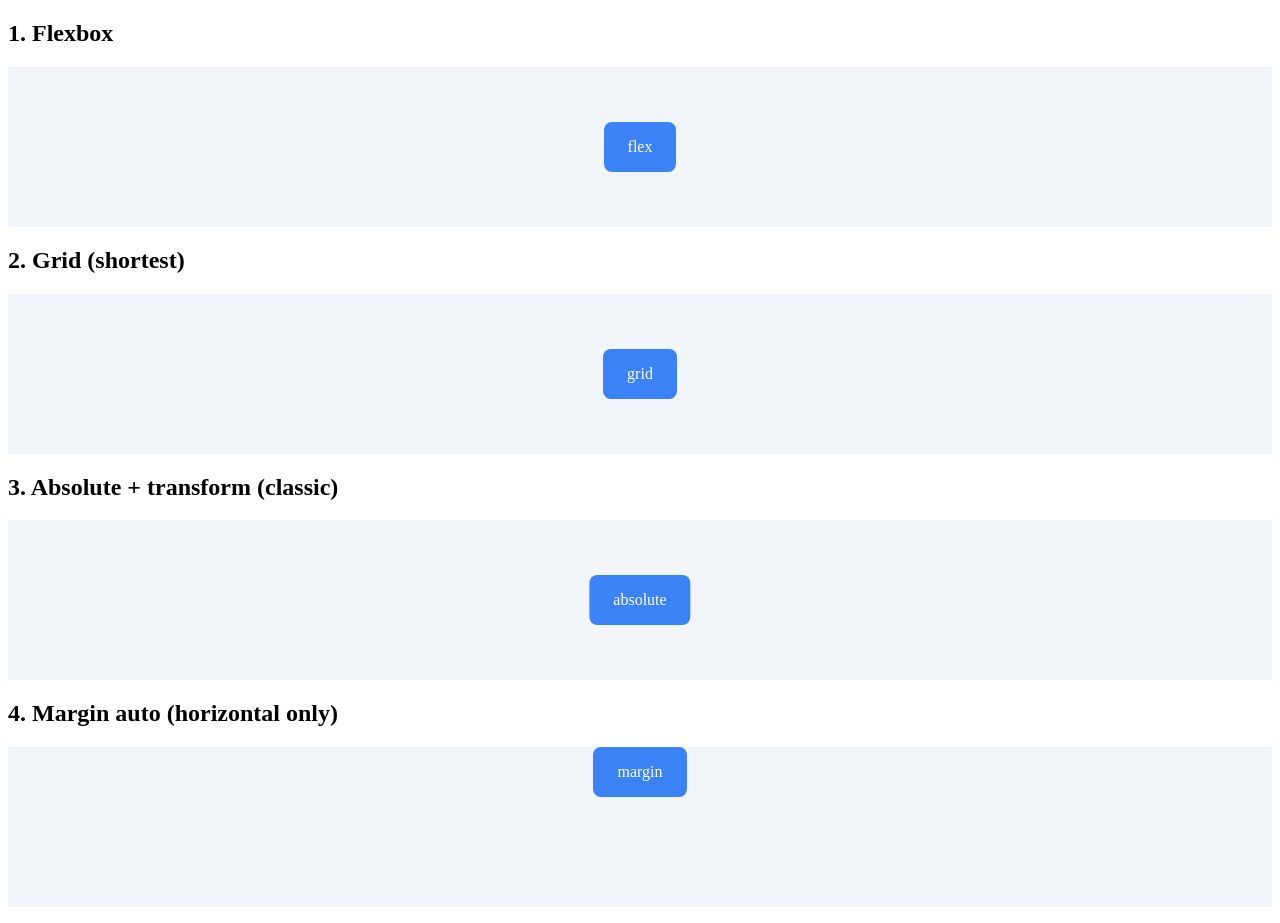
<file: 06-html-css/82-CenterADiv/index.html>
<!-- Problem 82 — Center a div, 4 ways. Open this file in a browser. -->
<!DOCTYPE html>
<html>
<head>
  <link rel="stylesheet" href="style.css" />
</head>
<body>
  <h2>1. Flexbox</h2>
  <div class="demo flex-parent"><div class="box">flex</div></div>

  <h2>2. Grid (shortest)</h2>
  <div class="demo grid-parent"><div class="box">grid</div></div>

  <h2>3. Absolute + transform (classic)</h2>
  <div class="demo abs-parent"><div class="box abs-child">absolute</div></div>

  <h2>4. Margin auto (horizontal only)</h2>
  <div class="demo"><div class="box margin-child">margin</div></div>
</body>
</html>
</file>
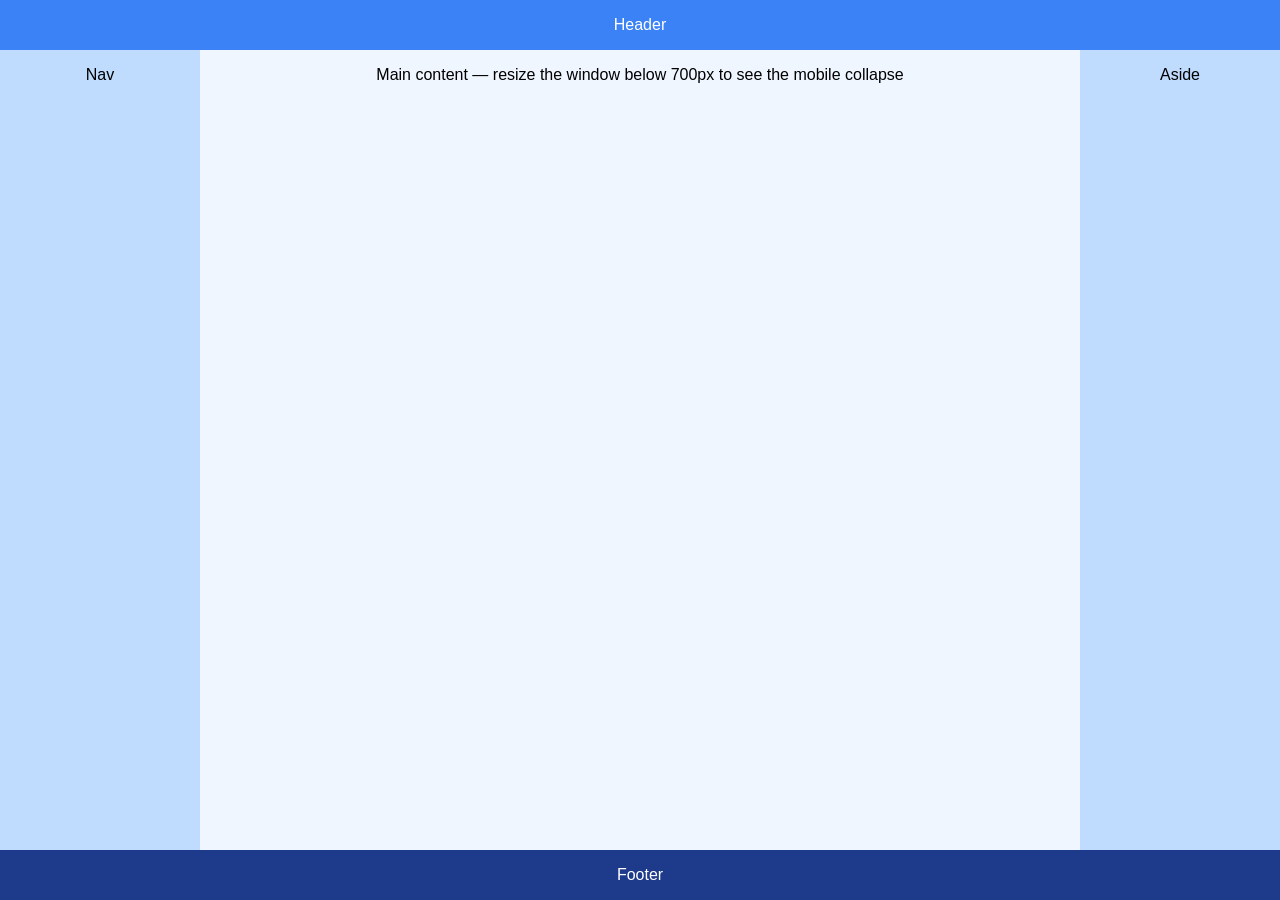
<file: 06-html-css/83-HolyGrailLayout/index.html>
<!-- Problem 83 — Holy grail layout with grid-template-areas. Open in a browser. -->
<!DOCTYPE html>
<html>
<head>
  <link rel="stylesheet" href="style.css" />
</head>
<body class="page">
  <header>Header</header>
  <nav>Nav</nav>
  <main>Main content — resize the window below 700px to see the mobile collapse</main>
  <aside>Aside</aside>
  <footer>Footer</footer>
</body>
</html>
</file>
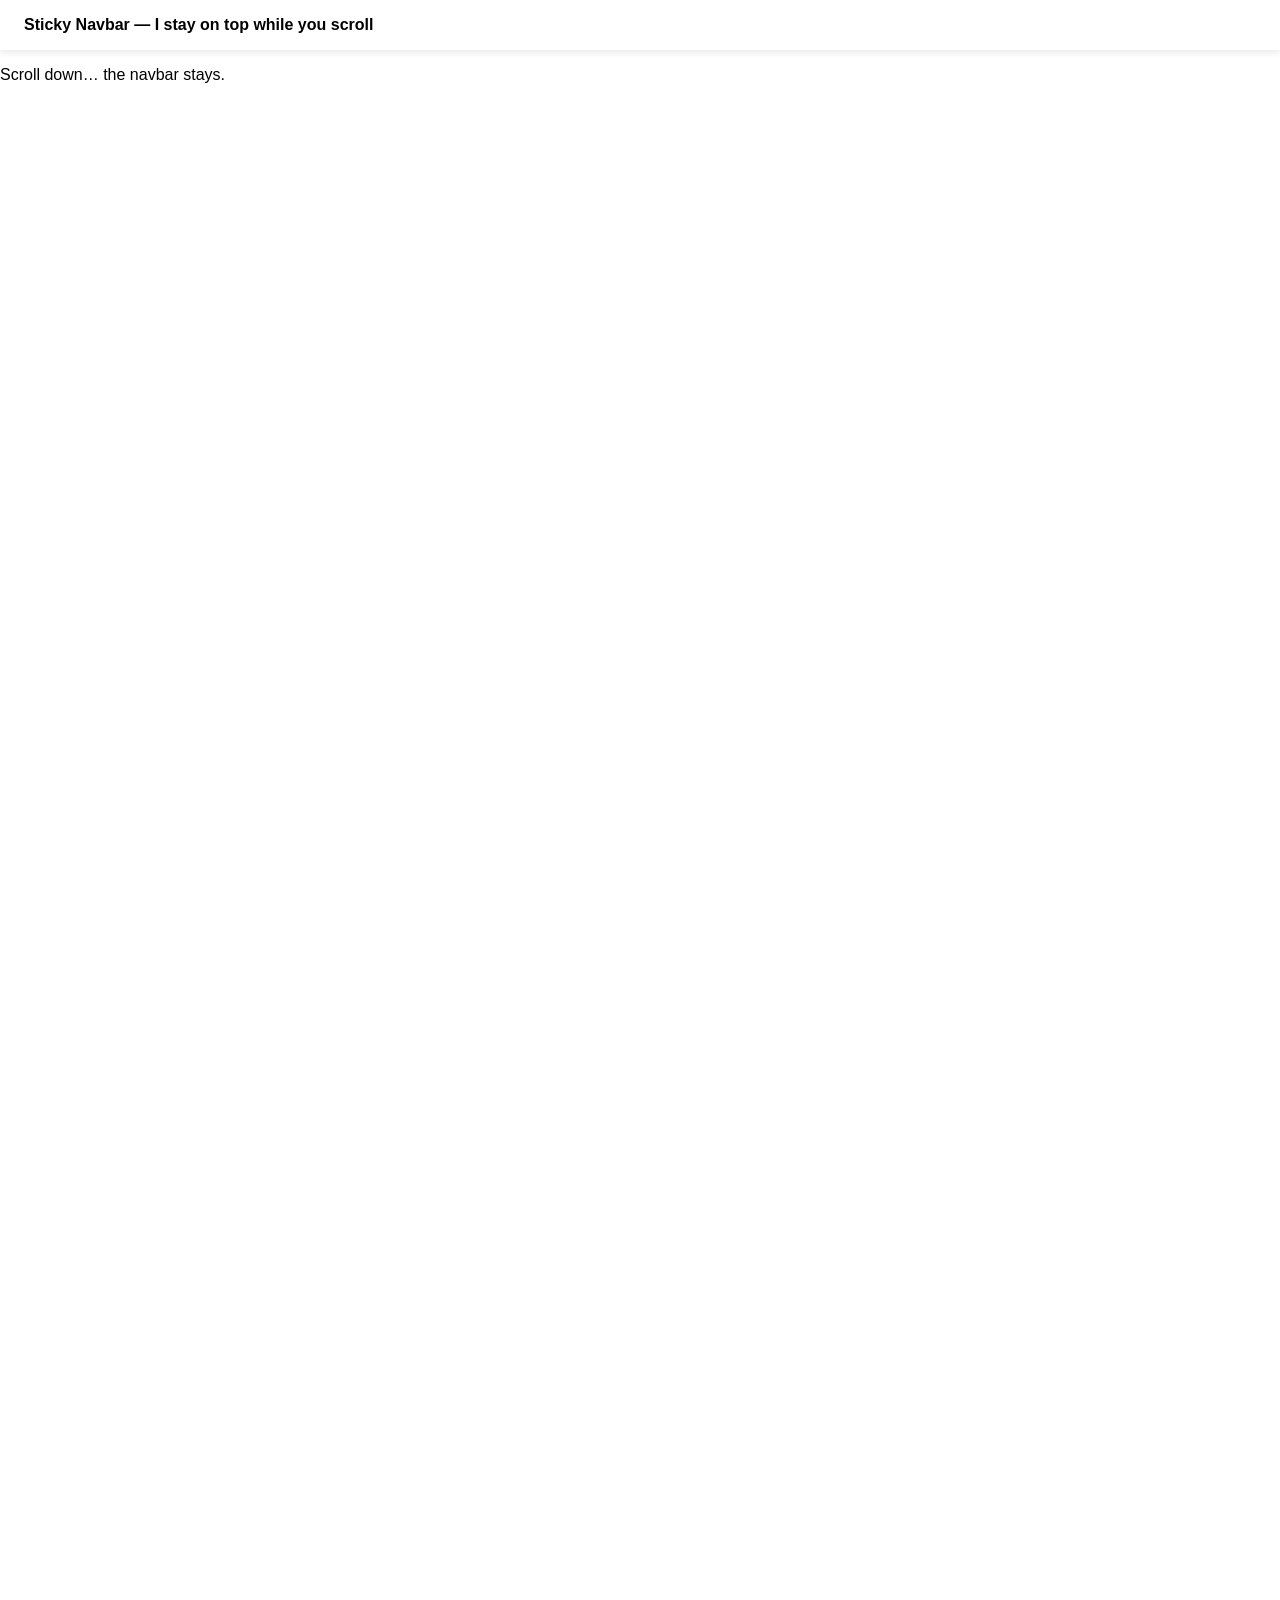
<file: 06-html-css/84-StickyNavbar/index.html>
<!-- Problem 84 — Sticky navbar. Open in a browser and scroll. -->
<!DOCTYPE html>
<html>
<head>
  <link rel="stylesheet" href="style.css" />
</head>
<body>
  <div class="navbar">Sticky Navbar — I stay on top while you scroll</div>
  <main>
    <!-- filler content so the page scrolls -->
    <p style="height: 2000px">Scroll down… the navbar stays.</p>
  </main>
</body>
</html>
</file>
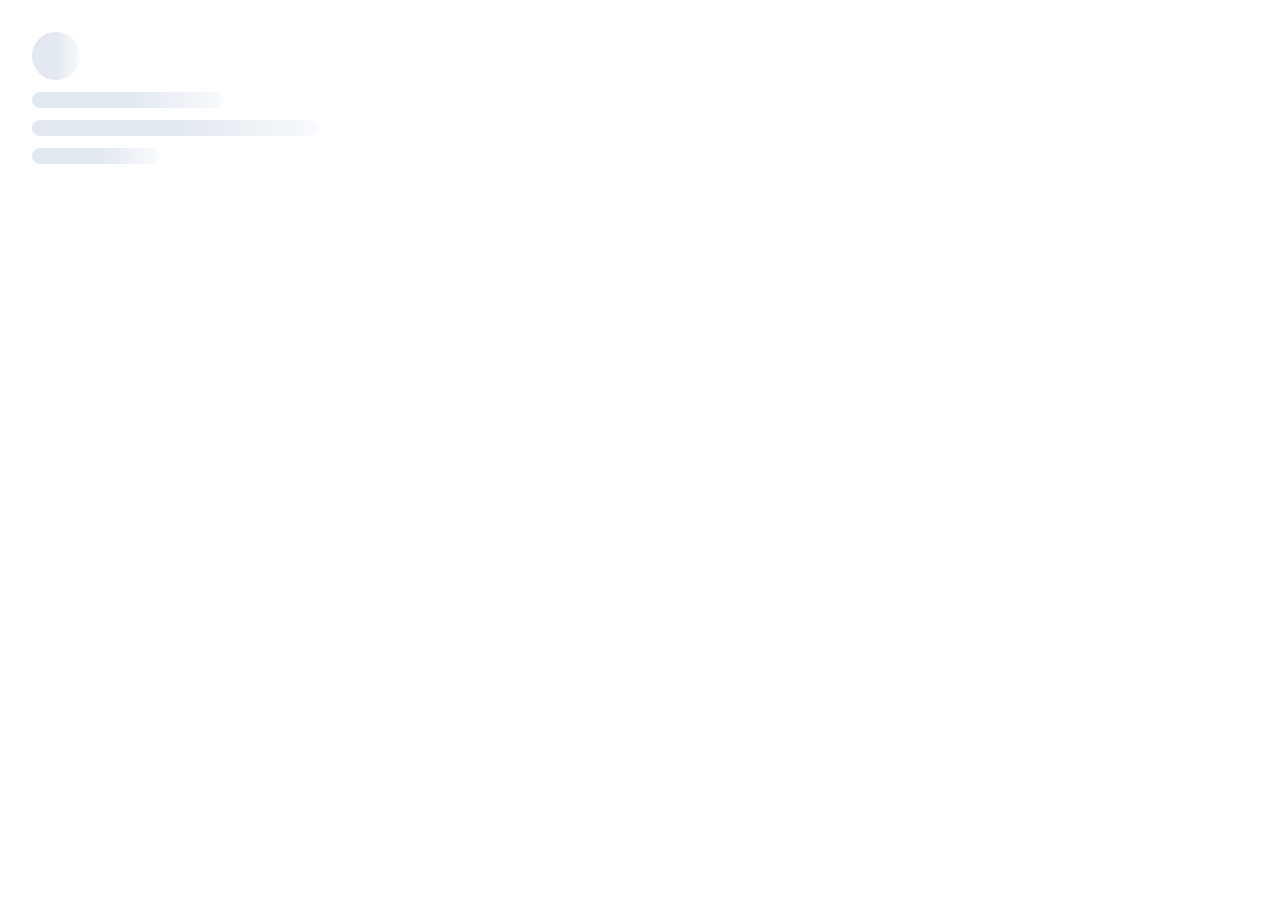
<file: 06-html-css/87-SkeletonLoader/index.html>
<!-- Problem 87 — Shimmer skeleton loader. Open in a browser. -->
<!DOCTYPE html>
<html>
<head>
  <link rel="stylesheet" href="style.css" />
</head>
<body>
  <div class="card">
    <div class="skeleton avatar"></div>
    <div class="skeleton line" style="width: 60%"></div>
    <div class="skeleton line" style="width: 90%"></div>
    <div class="skeleton line" style="width: 40%"></div>
  </div>
</body>
</html>
</file>
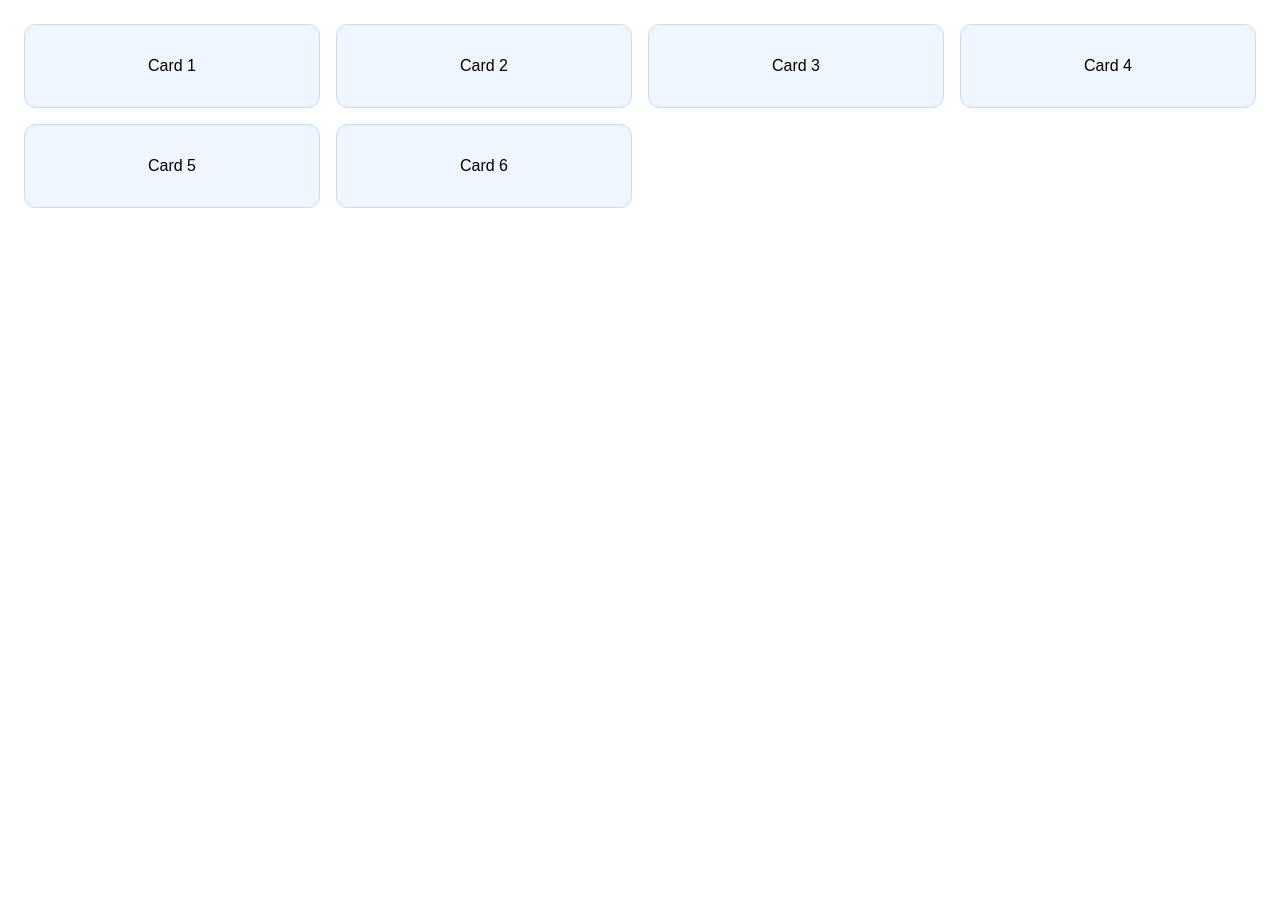
<file: 06-html-css/88-ResponsiveCardGrid/index.html>
<!-- Problem 88 — Responsive card grid with ZERO media queries. Open and resize. -->
<!DOCTYPE html>
<html>
<head>
  <link rel="stylesheet" href="style.css" />
</head>
<body>
  <div class="grid">
    <div class="card">Card 1</div>
    <div class="card">Card 2</div>
    <div class="card">Card 3</div>
    <div class="card">Card 4</div>
    <div class="card">Card 5</div>
    <div class="card">Card 6</div>
  </div>
</body>
</html>
</file>
<file: 06-html-css/82-CenterADiv/style.css>
.demo { height: 160px; background: #f1f5f9; margin-bottom: 16px; position: relative; }
.box { background: #3b82f6; color: white; padding: 16px 24px; border-radius: 8px; width: fit-content; }

/* 1. Flexbox — the standard answer */
.flex-parent { display: flex; justify-content: center; align-items: center; }

/* 2. Grid — one line for both axes */
.grid-parent { display: grid; place-items: center; }

/* 3. Absolute + transform — the pre-flexbox classic */
.abs-child { position: absolute; top: 50%; left: 50%; transform: translate(-50%, -50%); }

/* 4. Margin auto — horizontal centering of a block with a width */
.margin-child { margin: 0 auto; }
</file>
<file: 06-html-css/83-HolyGrailLayout/style.css>
.page {
  display: grid;
  grid-template-areas:
    "header header header"
    "nav    main   aside"
    "footer footer footer";
  grid-template-rows: auto 1fr auto;
  grid-template-columns: 200px 1fr 200px;
  min-height: 100vh;
  margin: 0;
  font-family: sans-serif;
  text-align: center;
}
header { grid-area: header; background: #3b82f6; color: white; padding: 16px; }
nav    { grid-area: nav;     background: #bfdbfe; padding: 16px; }
main   { grid-area: main;    background: #eff6ff; padding: 16px; }
aside  { grid-area: aside;   background: #bfdbfe; padding: 16px; }
footer { grid-area: footer;  background: #1e3a8a; color: white; padding: 16px; }

/* follow-up: one column on mobile */
@media (max-width: 700px) {
  .page {
    grid-template-areas: "header" "nav" "main" "aside" "footer";
    grid-template-columns: 1fr;
  }
}
</file>
<file: 06-html-css/84-StickyNavbar/style.css>
body { margin: 0; font-family: sans-serif; }

.navbar {
  position: sticky;
  top: 0;
  z-index: 50;
  background: white;
  padding: 16px 24px;
  font-weight: bold;
  box-shadow: 0 2px 8px rgba(0, 0, 0, 0.1);
}

/* Gotchas to say out loud:
   - sticky breaks if ANY ancestor has overflow: hidden
   - it sticks within its parent's bounds, not the whole page */
</file>
<file: 06-html-css/87-SkeletonLoader/style.css>
body { font-family: sans-serif; padding: 24px; }
.card { width: 320px; display: grid; gap: 12px; }

.skeleton {
  border-radius: 8px;
  background: linear-gradient(90deg, #e2e8f0 25%, #f8fafc 50%, #e2e8f0 75%);
  background-size: 200% 100%;
  animation: shimmer 1.4s infinite;   /* moves the gradient — no layout thrash */
}
.avatar { width: 48px; height: 48px; border-radius: 50%; }
.line   { height: 16px; }

@keyframes shimmer {
  from { background-position: 200% 0; }
  to   { background-position: -200% 0; }
}

/* Why skeletons beat spinners: they preview the layout and prevent CLS. */
</file>
<file: 06-html-css/88-ResponsiveCardGrid/style.css>
body { font-family: sans-serif; padding: 24px; margin: 0; }

.grid {
  display: grid;
  grid-template-columns: repeat(auto-fill, minmax(240px, 1fr));
  /* auto-fill: create as many columns as fit
     minmax(240px, 1fr): never below 240px, share leftover space equally */
  gap: 16px;
}

.card {
  background: #eff6ff;
  border: 1px solid #bfdbfe;
  border-radius: 12px;
  padding: 32px;
  text-align: center;
}

/* Tailwind equivalent: grid grid-cols-[repeat(auto-fill,minmax(240px,1fr))] gap-4 */
</file>
